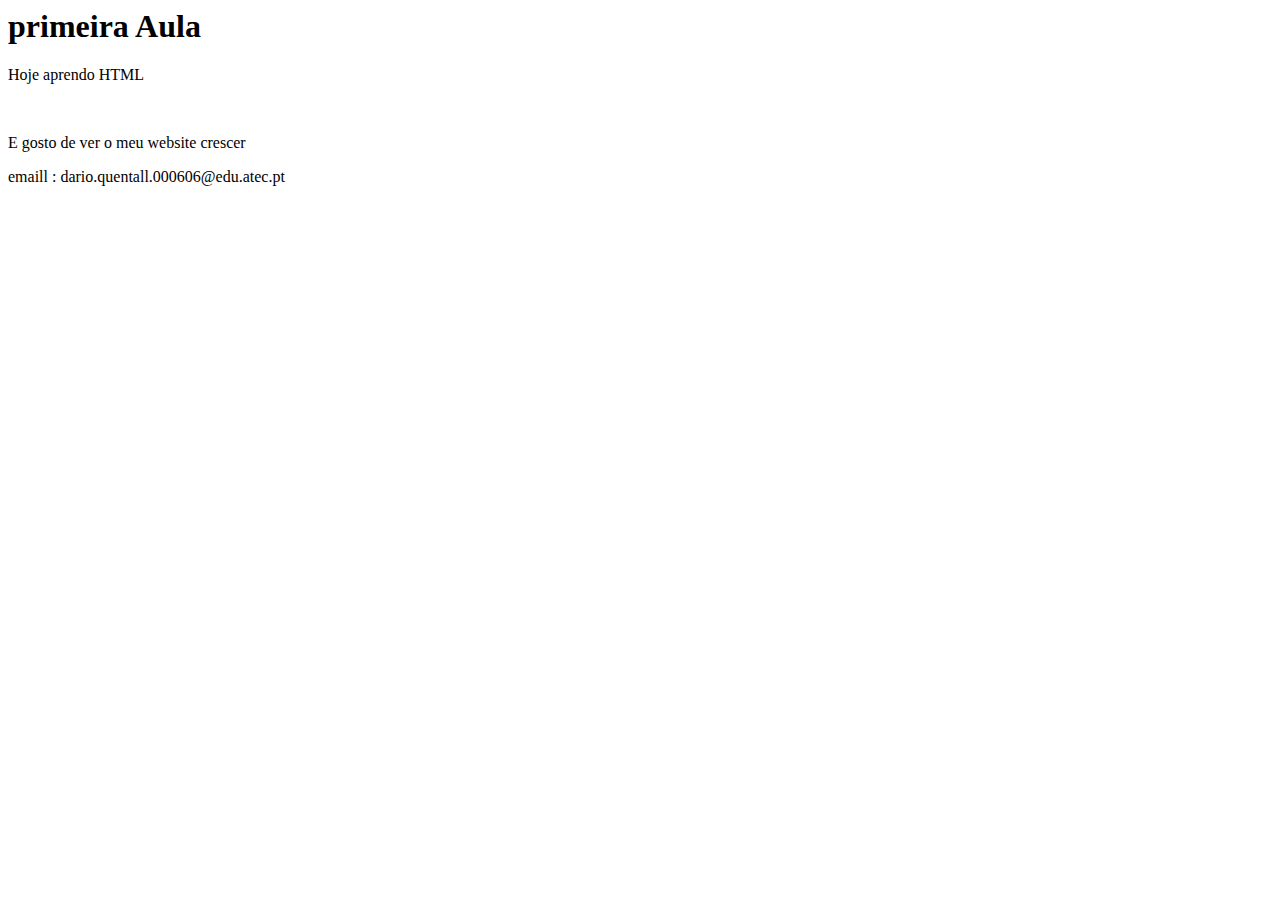
<file: HTML/index.html>
<html>
    <head>
        <title>1 site</title>
    </head>
    <body>
        <header>
           <h1>primeira Aula</h1>
        </header>
        <p> Hoje aprendo HTML</p>
       <br>
        <p>E gosto de ver o meu website crescer</p>
        <footer>
            <p>emaill : dario.quentall.000606@edu.atec.pt</p>
        </footer>
    </body>
</html>
</file>
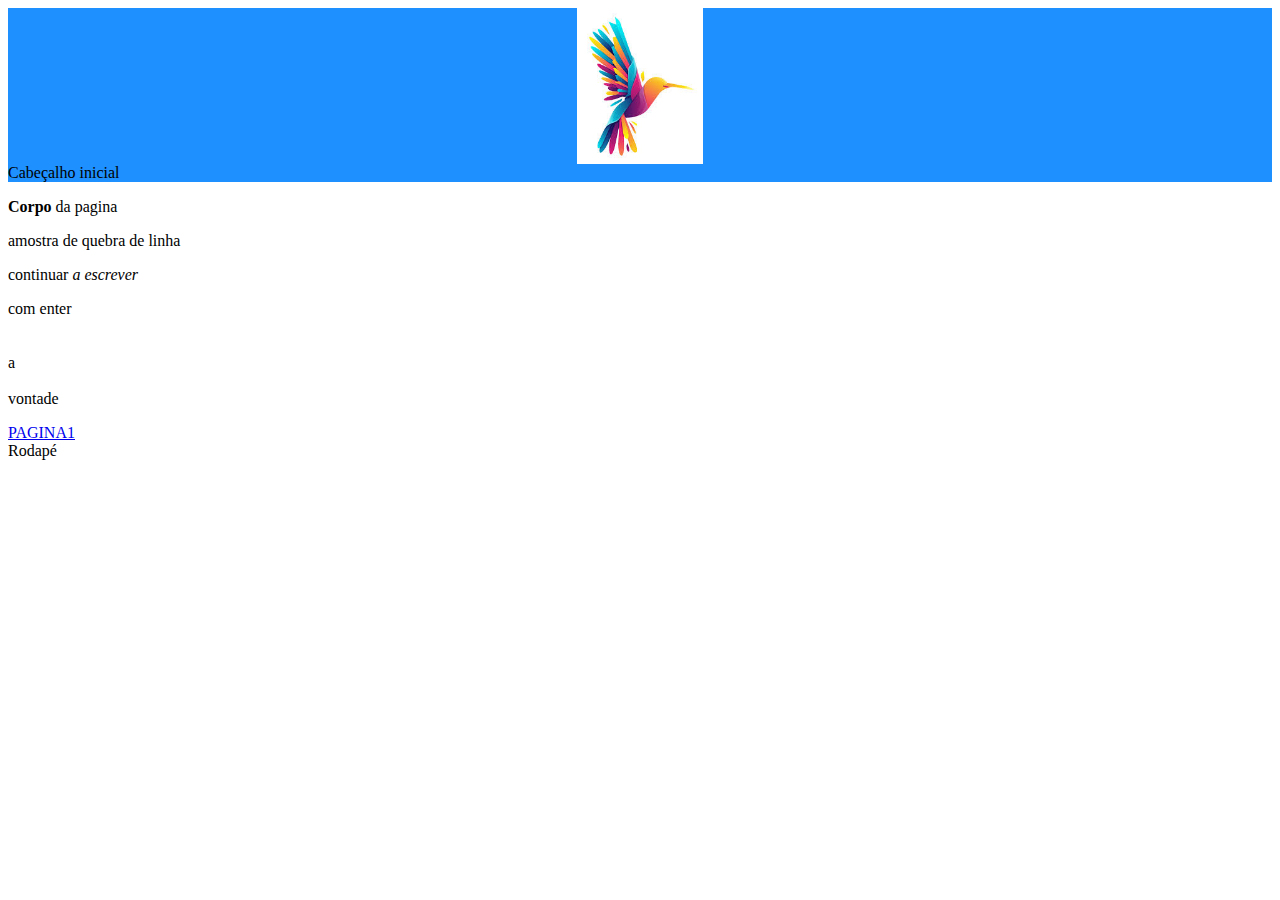
<file: HTML&CSS/Aula1/index.html>
<!DOCTYPE html>
<html lang="pt">
    <head>
        <title> primeiro projecto </title>
        <meta charset="utf-8">
        <style>
            img {
                 display: block;
                 margin: auto;
                 width: 10%;
                }
            header{
                  background-color:DodgerBlue;
                  }
        </style>
    </head>
    <body>
        <header>
            <img src="img/colibri.jpeg" alt="Imagem Colibri">
            Cabeçalho inicial
        </header>
        <p> <b>Corpo</b> da pagina </p>  
        <p> amostra de quebra de linha </p>
        <p> continuar <i>a escrever</i> </p>
        <p> com enter <br> <br> <br> a <br> <br> vontade </p>
        <a href="paginas/pagina1.html"> PAGINA1  </a>
        <footer>
            Rodapé
        </footer>
    </body>
</html>
</file>
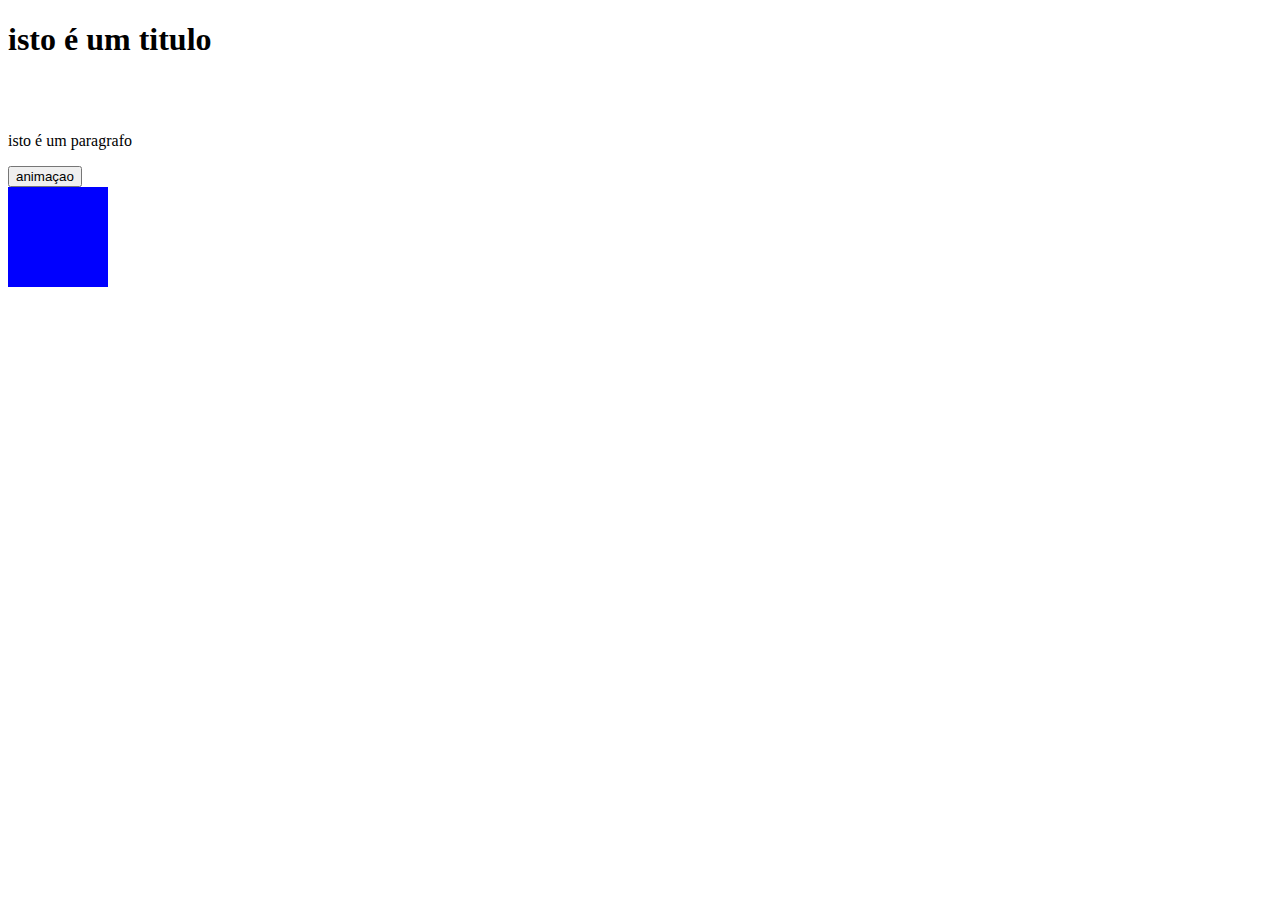
<file: JS_HTML_CSS/Exemplo_1 - Cópia/index.html>
<!DOCTYPE html>
<html lang="en">
<head>
    <meta charset="UTF-8">
    <meta name="viewport" content="width=device-width, initial-scale=1.0">
    <title>Exemplo 3</title>
    <style>
    #caixa{
        width:100px;
        height:100px;
        background:blue;
        position:absolute;
        }
    </style>
</head>
<body>
<h1>isto é um titulo</h1>
<br>

<br>
<p>isto é um paragrafo</p>
<button onclick="animar()">animaçao</button>
<div id="caixa"></div>
<script>
    let paragrafo= document.createElement("h1");
    paragrafo.innerHTML="Nova frase";
    //document.body.appendChild(paragrafo);
    function animar(){
    let pos=0;
    const caix=document.getElementById("caixa");
    let animacao=setInterval(mover,10);

    function mover(){
    if(pos==530){
        clearInterval(animacao);
    }else{
        pos++;
        caix.style.right=pos+"px";
}
}
}

</script>
</body>
</html>
</file>
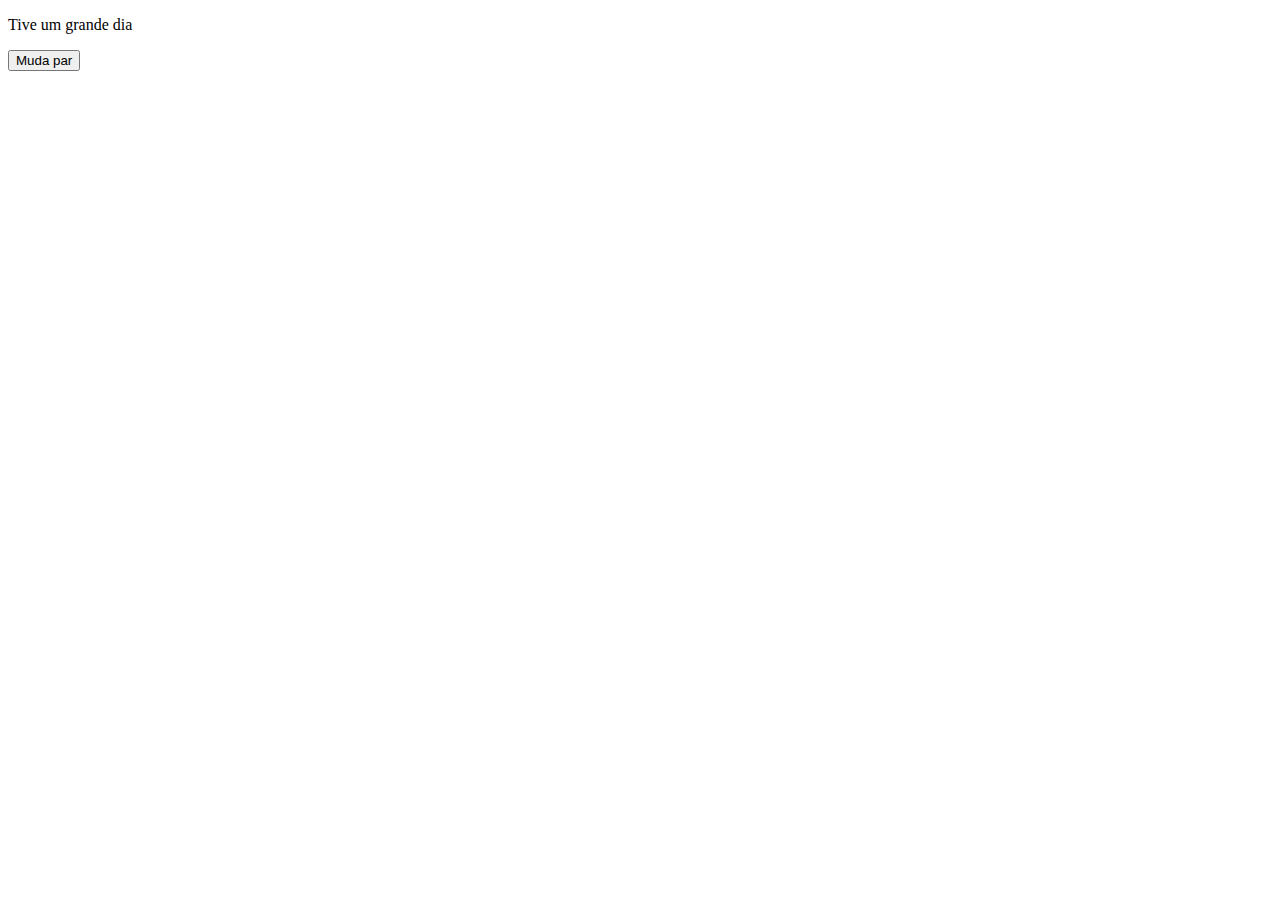
<file: JS_HTML_CSS/Exemplo_1/index.html>
<!DOCTYPE html>
<html lang="en">
<head>
    <meta charset="UTF-8">
    <meta name="viewport" content="width=device-width, initial-scale=1.0">
    <title>JS_HTML_CSS</title>
</head>
<body>
    <p id="message">Tive um grande dia</p>
    <button onclick="mudar()">Muda par</button>
<script src="./Scripts/mudar.js">
</script>
</body>
</html>
</file>
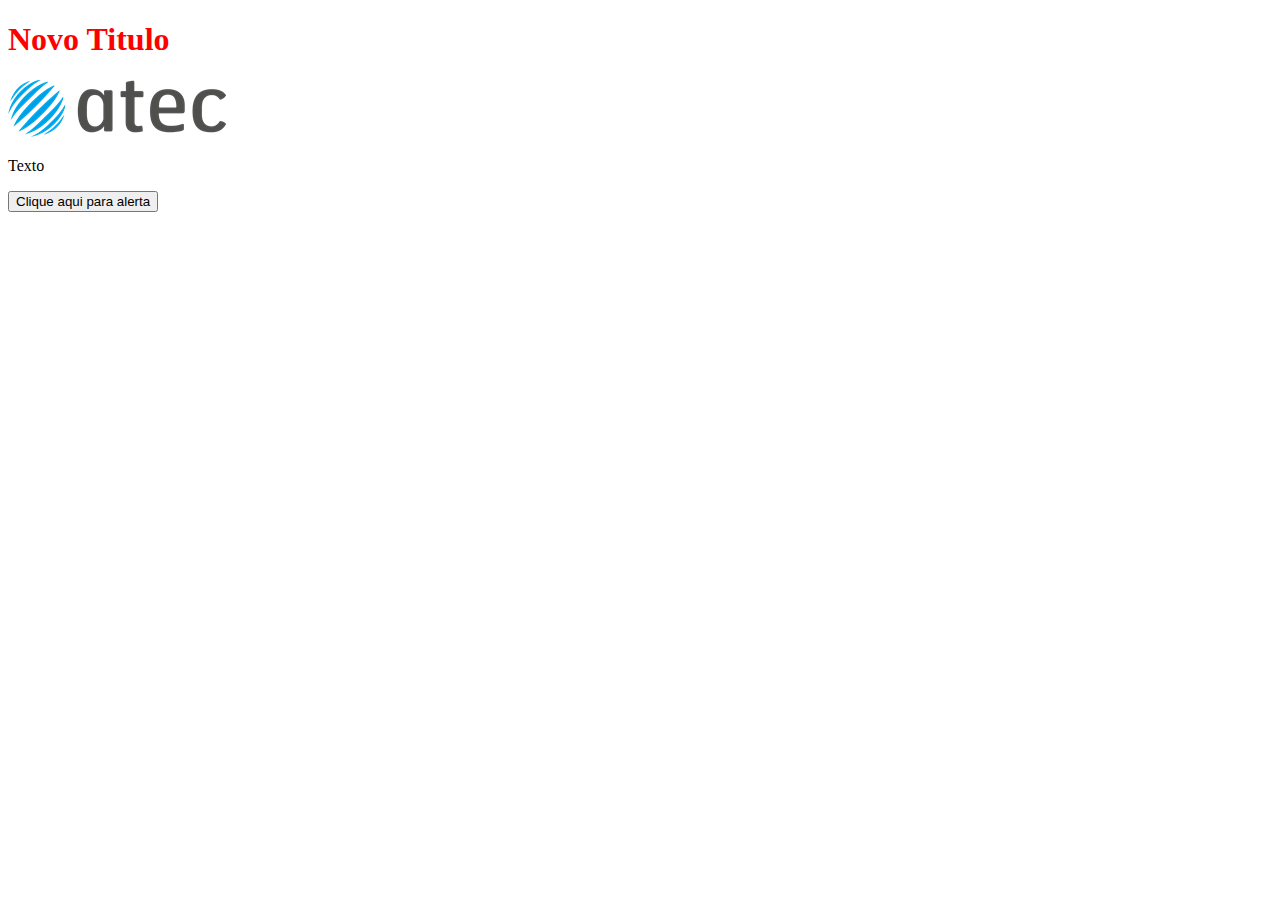
<file: JS_HTML_CSS/Exemplo_2/index.html>
<!DOCTYPE html>
<html lang="en">
<head>
    <meta charset="UTF-8">
    <meta name="viewport" content="width=device-width, initial-scale=1.0">
    <title>Exemplo 2</title>
</head>
<body>
    <h1 id="Titulo">Exemplo 2</h1>
    <img src="" alt="" id="imagem">
    <p class="item">Texto</p>
    <button id="botao">Clique aqui para alerta</button>
    
    <script>
        const title=document.getElementById("Titulo");
        const Texto=document.getElementsByClassName("item");
        const css =document.querySelector(".item");
        const imag=document.getElementById("imagem");
        const botao=document.getElementById("botao");
        
        title.innerHTML="Novo Titulo";
        title.style.color="red";
        imag.src="./Img/logo-atec.png";
        botao.addEventListener("click",function(){
            title.innerHTML="Event Click";
        });
        botao.addEventListener("keydown",function(){
            alert("passou no botao");
        });

    </script>


</body>
</html>
</file>
